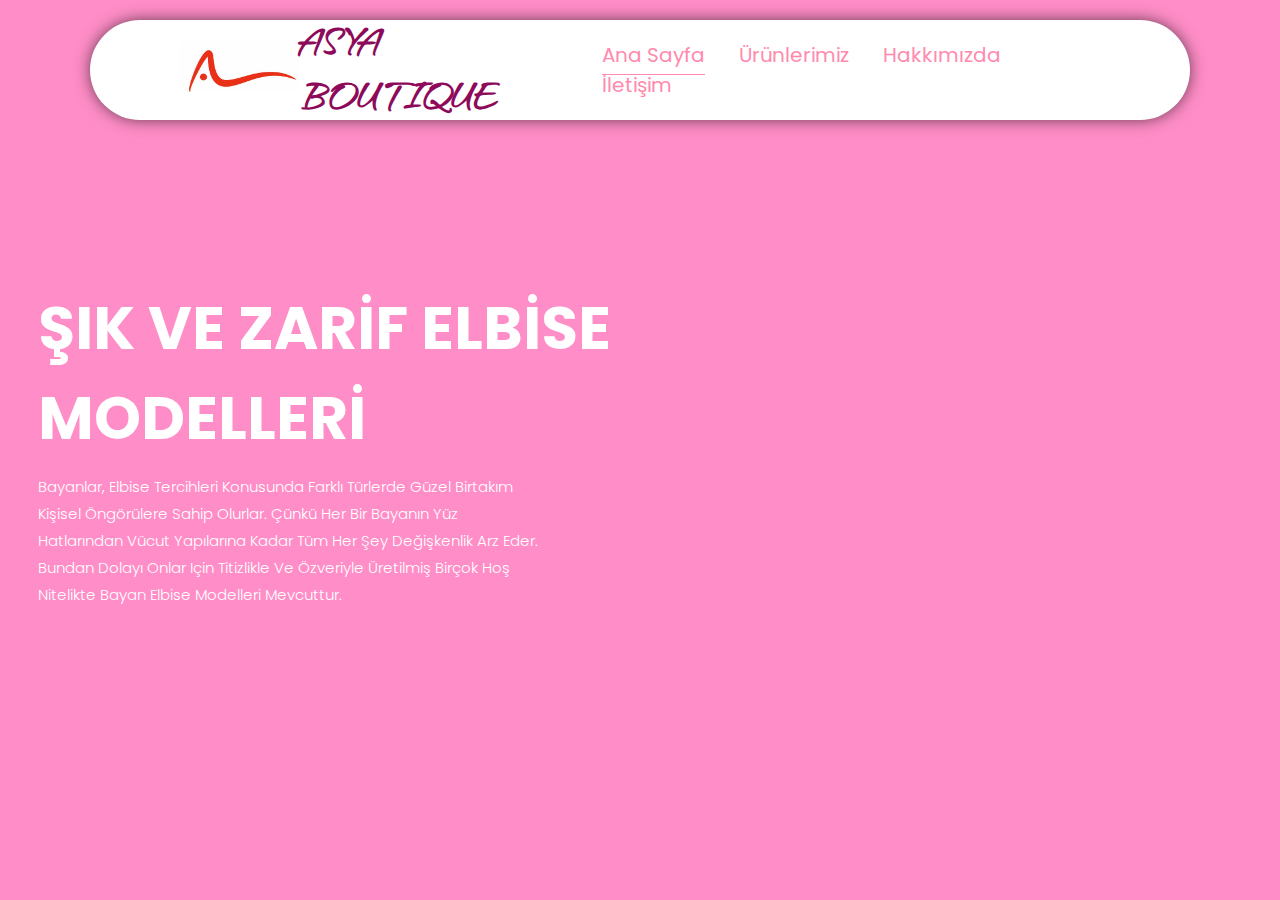
<file: index.html>
<!DOCTYPE html>
<html lang="tr">
<head>
    <meta charset="UTF-8">
    <meta http-equiv="X-UA-Compatible" content="IE=edge">
    <meta name="viewport" content="width=device-width, initial-scale=1.0">
    <link rel="preconnect" href="https://fonts.googleapis.com">
    <link rel="preconnect" href="https://fonts.gstatic.com" crossorigin>
    <link href="https://fonts.googleapis.com/css2?family=Hurricane&display=swap" rel="stylesheet">
   
    <title>Asya Giyim</title>
    <link rel="stylesheet" href="css/style.css">
</head>
<body>

    <!-- Header Start-->
    <Header class="header">
        <!-- Nav Start-->
        <a href="/index.html">
            <img class="company-logo" src="images/logo.JPG" alt="company-logo">
        </a>
                
        <h1>ASYA BOUTIQUE</h1>
        
        <nav class="navbar">
            <a class="active" href="../asya-giyim/index.html">Ana Sayfa</a>
            <a  href="../asya-giyim/product.html">Ürünlerimiz</a>
            <a  href="../asya-giyim/about-us.html">Hakkımızda</a>
            <a  href="../asya-giyim/contact.html">İletişim</a>
        </nav>
        <!-- Nav End-->
    </Header>
    <!-- Header End-->

    <!-- Section Start-->
    <section class="home">
        <!-- Article Start-->
        <article>
            <div class="content">
                <h3>ŞIK VE ZARİF ELBİSE MODELLERİ </h3>
                <p>Bayanlar, elbise tercihleri konusunda farklı türlerde güzel birtakım kişisel öngörülere sahip olurlar. Çünkü her bir bayanın yüz hatlarından vücut yapılarına kadar tüm her şey değişkenlik arz eder. Bundan dolayı onlar için titizlikle ve özveriyle üretilmiş birçok hoş nitelikte bayan elbise modelleri mevcuttur.
                </p>
        
            </div>
        </article>
        <!-- Article End-->
    </section>
    <!-- Section End-->

    <!-- Footer Start-->
    <!-- Footer Nav Start-->
    <!-- Footer Nav End-->
    <!-- Footer End-->

</body>
</html>
</file>
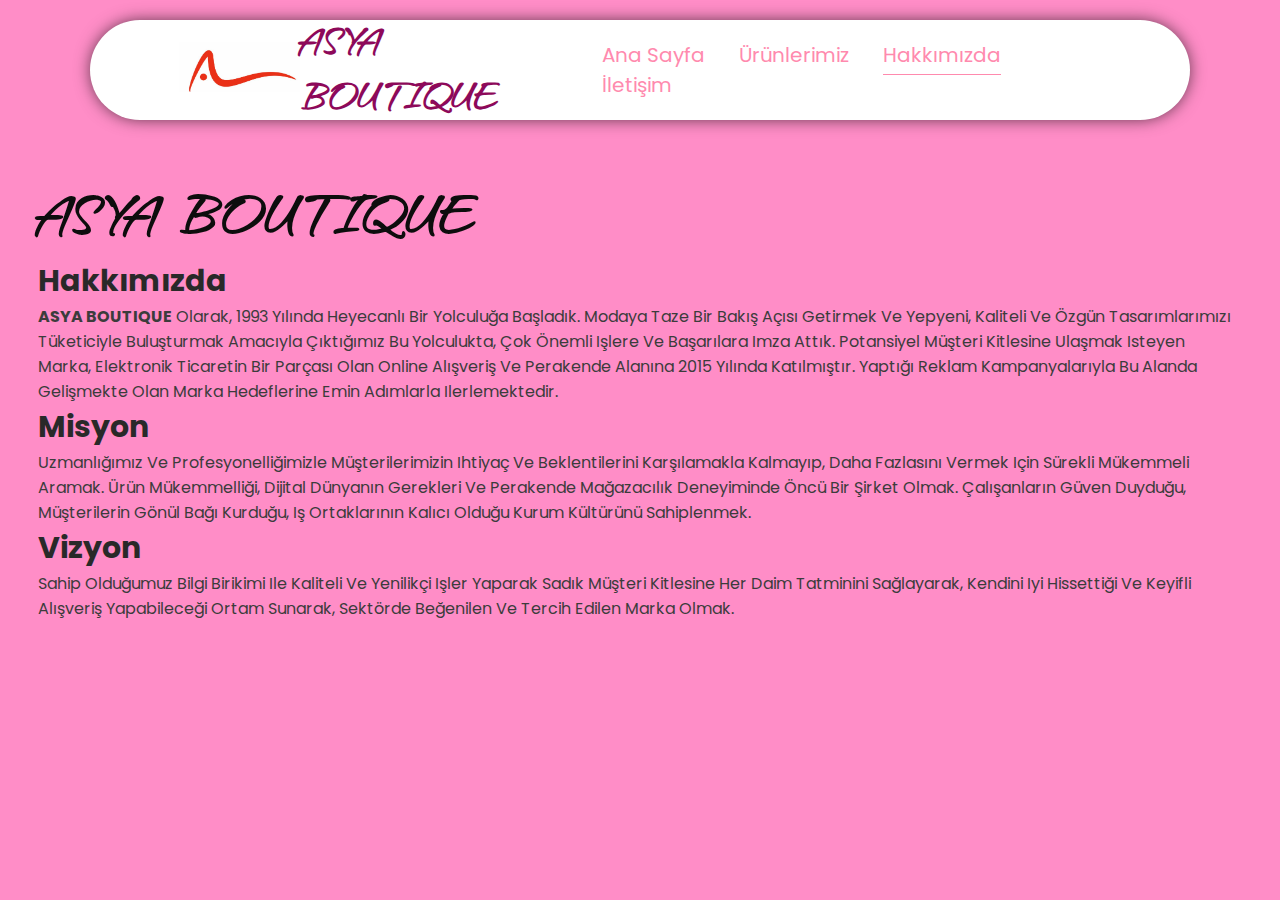
<file: about-us.html>
<!DOCTYPE html>
<html lang="tr">
<head>
    <meta charset="UTF-8">
    <meta http-equiv="X-UA-Compatible" content="IE=edge">
    <meta name="viewport" content="width=device-width, initial-scale=1.0">
    <link rel="preconnect" href="https://fonts.googleapis.com">
    <link rel="preconnect" href="https://fonts.gstatic.com" crossorigin>
    <link href="https://fonts.googleapis.com/css2?family=Hurricane&display=swap" rel="stylesheet">
   
    <title>Asya Giyim | Hakkımızda</title>
    <link rel="stylesheet" href="css/style.css">
</head>
<body>

    <!-- Header Start-->
    <Header class="header">
        <!-- Nav Start-->
        <a href="/index.html">
            <img class="company-logo" src="images/logo.JPG" alt="company-logo">
        </a>
                
        <h1>ASYA BOUTIQUE</h1>
        
        <nav class="navbar">
            <a  href="../asya-giyim/index.html">Ana Sayfa</a>
            <a  href="../asya-giyim/product.html">Ürünlerimiz</a>
            <a  class="active" href="../asya-giyim/about-us.html">Hakkımızda</a>
            <a  href="../asya-giyim/contact.html">İletişim</a>
        </nav>
        <!-- Nav End-->
    </Header>
    <!-- Header End-->

    <!-- Section Start-->
    <section class="abous-us-section">
        <!-- Article Start-->
        <article>
            <h1>ASYA BOUTIQUE</h1>
            <hr>
            <h2>Hakkımızda</h2>
            <p>
               <strong>ASYA BOUTIQUE</strong>  olarak, 1993 yılında heyecanlı bir yolculuğa başladık. Modaya taze bir bakış açısı getirmek ve yepyeni, kaliteli ve özgün tasarımlarımızı tüketiciyle buluşturmak amacıyla çıktığımız bu yolculukta, çok önemli işlere ve başarılara imza attık. Potansiyel müşteri kitlesine ulaşmak isteyen marka, elektronik ticaretin bir parçası olan online alışveriş ve perakende alanına 2015 yılında katılmıştır. Yaptığı reklam kampanyalarıyla bu alanda gelişmekte olan marka hedeflerine emin adımlarla ilerlemektedir.
            </p>
            <h2>Misyon</h2>
            <p>Uzmanlığımız ve profesyonelliğimizle müşterilerimizin ihtiyaç ve beklentilerini karşılamakla kalmayıp, daha fazlasını vermek için sürekli mükemmeli aramak.
                Ürün mükemmelliği, dijital dünyanın gerekleri ve perakende mağazacılık deneyiminde öncü bir şirket olmak.
                Çalışanların güven duyduğu, müşterilerin gönül bağı kurduğu, iş ortaklarının kalıcı olduğu kurum kültürünü sahiplenmek.</p>
            <h2>Vizyon</h2>
            <p>Sahip olduğumuz bilgi birikimi ile kaliteli ve yenilikçi işler yaparak sadık müşteri kitlesine her daim tatminini sağlayarak, kendini iyi hissettiği ve keyifli alışveriş yapabileceği ortam sunarak, sektörde beğenilen ve tercih edilen marka olmak.</p>
        </article>
        <!-- Article End-->
    </section>
    <!-- Section End-->

    <!-- Footer Start-->
    <!-- Footer Nav Start-->
    <!-- Footer Nav End-->
    <!-- Footer End-->

</body>
</html>
</file>
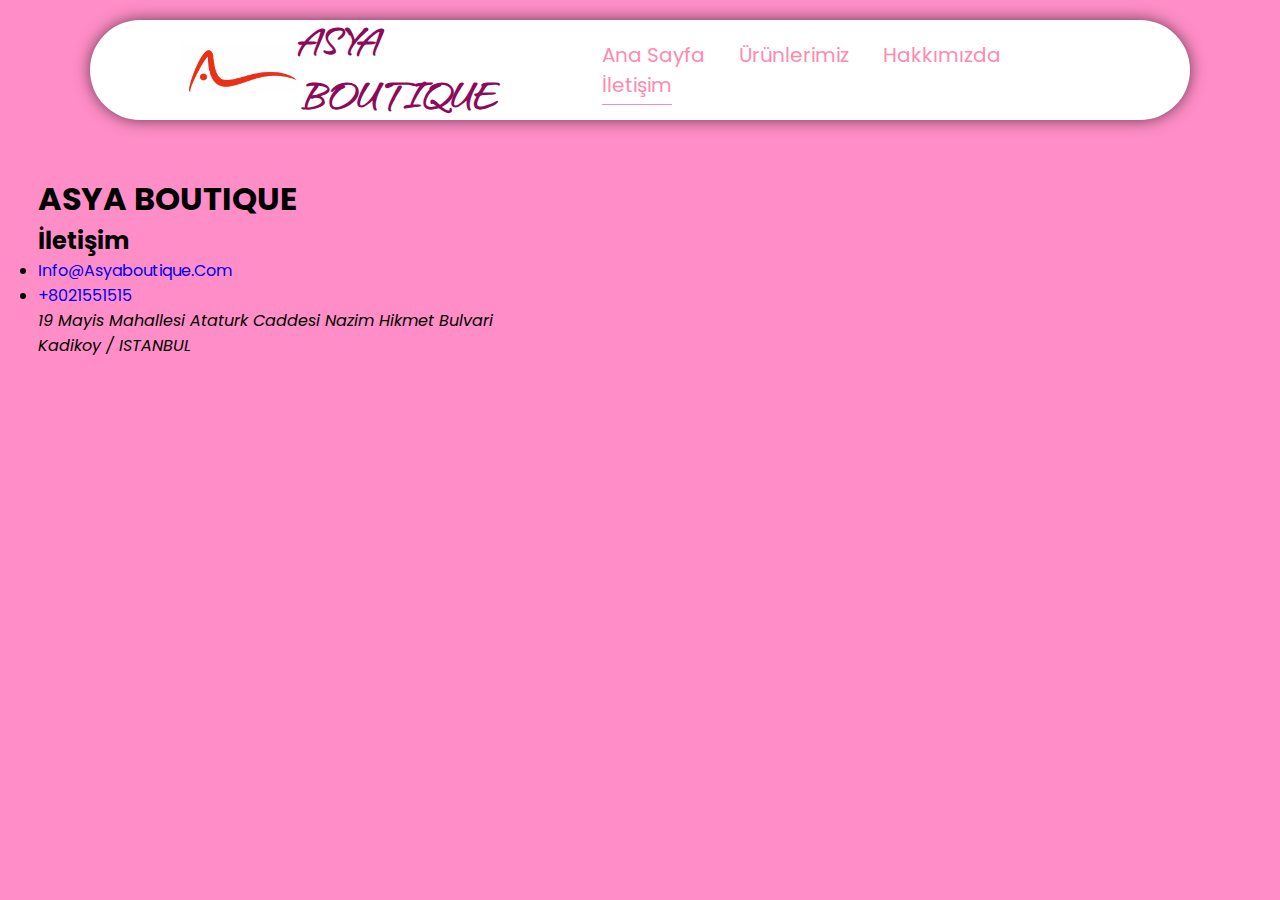
<file: contact.html>
<!DOCTYPE html>
<html lang="tr">
<head>
    <meta charset="UTF-8">
    <meta http-equiv="X-UA-Compatible" content="IE=edge">
    <meta name="viewport" content="width=device-width, initial-scale=1.0">
    <link rel="preconnect" href="https://fonts.googleapis.com">
    <link rel="preconnect" href="https://fonts.gstatic.com" crossorigin>
    <link href="https://fonts.googleapis.com/css2?family=Hurricane&display=swap" rel="stylesheet">
   
    <title>Asya Giyim | Ürünlerimiz</title>
    <link rel="stylesheet" href="css/style.css">
</head>
<body>

    <!-- Header Start-->
    <Header class="header">
        <!-- Nav Start-->
        <a href="/index.html">
            <img class="company-logo" src="images/logo.JPG" alt="company-logo">
        </a>
                
        <h1>ASYA BOUTIQUE</h1>        
        <nav class="navbar">
            <a  href="/index.html">Ana Sayfa</a>
            <a   href="../asya-giyim/product.html">Ürünlerimiz</a>
            <a  href="../asya-giyim/about-us.html">Hakkımızda</a>
            <a  class="active" href="../asya-giyim/contact.html">İletişim</a>
        </nav>
        <!-- Nav End-->
    </Header>
    <!-- Header End-->

    <!-- Section Start-->
    <section class="contact-section">
        <!-- Article Start-->
        <article>
            <h1>ASYA BOUTIQUE</h1>
            <h2>İletişim</h2>
            <ul>
                <li><a href="mailto:info@asyaboutique.com">info@asyaboutique.com</a></li>
                <li><a href="tel:+8021551515">+8021551515</a></li>
            </ul>
            <p>                                
                <address>
                    19 Mayis Mahallesi Ataturk Caddesi Nazim Hikmet Bulvari <br>
                    Kadikoy / ISTANBUL
                </address></p>
    
        </article>
        <!-- Article End-->
    </section>
    <!-- Section End-->

    <!-- Footer Start-->
    <!-- Footer Nav Start-->
    <!-- Footer Nav End-->
    <!-- Footer End-->

</body>
</html>
</file>
<file: css/style.css>
@import url('https://fonts.googleapis.com/css2?family=Hurricane&display=swap');
@import url('https://fonts.googleapis.com/css2?family=Poppins:wght@700&display=swap');

:root{
    --main-color: #FF8AAE;

}
/* Genel */

* {
font-family: 'Poppins', sans-serif;
margin: 0;
padding: 0;
box-sizing: border-box;
outline: none;
border: none;
text-decoration: none;
text-transform: capitalize;

}


/* header start */
header
{
    height: 100px;
    background-color: white;
    display: flex;
    align-items:center ;
    justify-content: space-between;
    padding: 0 7%;
    margin: 20px 7%;
    border-radius:300px;
    box-shadow: 0px 0px 17px -2px rgba(0, 0, 0, 0.75);
    position: sticky;
    top: 0;
    z-index: 1000;
}
header h1 {
font-family: 'Hurricane', cursive;
font-size: 40px;
color: rgb(141, 9, 90);
}

.company-logo {
    height: 50px;
    
    }

 /* header end */
 
 /* navbar start */
 .header .navbar a{
    margin: 0 10px;
    margin-left: 20px;
    font-size: 20px;
    color: var(--main-color);
    border-bottom: 1px solid transparent;
    
 }
 .header .navbar .active,
 .header .navbar a:hover{
    border-color: var(--main-color);
    padding-bottom: 5px;
 }  
 

 
  /* navbar end */

/* body start */

body{
    background-color: #FF8DC7;

}
section {
    padding: 35px 3%;
    
}
/* body end */

/* home start */
.home {
    min-height: 100vh;
    background: url(https://api-prod.thatconceptstore.com/medias/THAT-PLP-Women-clothing-dress-Desktop.png?context=[base64])no-repeat;
    background-size: cover;  
    background-position: center;
    margin-top: -140px; 
    display: flex;
    align-items: center;
}

.home .content h3{
    max-width: 600px;
    font-size: 60px;
    color: #fff;
}

.home .content p{
    max-width: 500px;
    font-size: 15px;
    color: #fff;
    font-weight:300;
    line-height: 1.8;
    padding: 10px 0;
}

/* home end */

/* Product start*/
.product {
    min-height: 100vh;
    background-size: cover;  
    background-position: center;
    margin-left: 60px;
    margin-top: -60px;
    display: flex;
    align-items: center;
   
    }

    .col-4 {width: 33.33%;}


.product .product-box-conteiner {
    display: flex;
    grid-template-columns: repeat(auto-fit, minmax(300px, 1fr));
    gap: 20px;
    align-items: center;

}
.product .product-box-conteiner .product-box {
   background-color: #f1e7ed;
  display: flex;
  flex-direction: column;
  min-height: 450px;
  max-width: 300px;
  align-items: flex-start;
  border-radius: 40px;
  justify-content: space-between;
  
}

.product .product-box-conteiner .product-box img{
    width: 80%;
    object-fit: cover;
    border-radius: 40px;
    margin-left: 32px;
    margin-top: 15px;
    border-style:solid;
    box-shadow: 0px 0px 17px -2px rgba(0, 0, 0, 0.75);
    border: 0.5px;
}
.product .product-box-conteiner .product-box h3{
    margin-left: 10px;
}
.product .product-box-conteiner .product-box .price{
    margin-left: 180px;
 
}


/* Product end*/

/* HAKKIMIZDA start*/

.abous-us-section{

    color: #565555;
}
.abous-us-section h1{
    color: #0d0d0d;
    font-size: 60px;
    font-family: 'Hurricane', cursive;

}
.abous-us-section h2{
    color: #292929;
    font-size: 30px;
}
.abous-us-section p{
    color: #3c3c3c;
}
    



/* HAKKIMIZDA end*/

/*ILETISIM START*/


/*ILETISIM START*/
</file>
